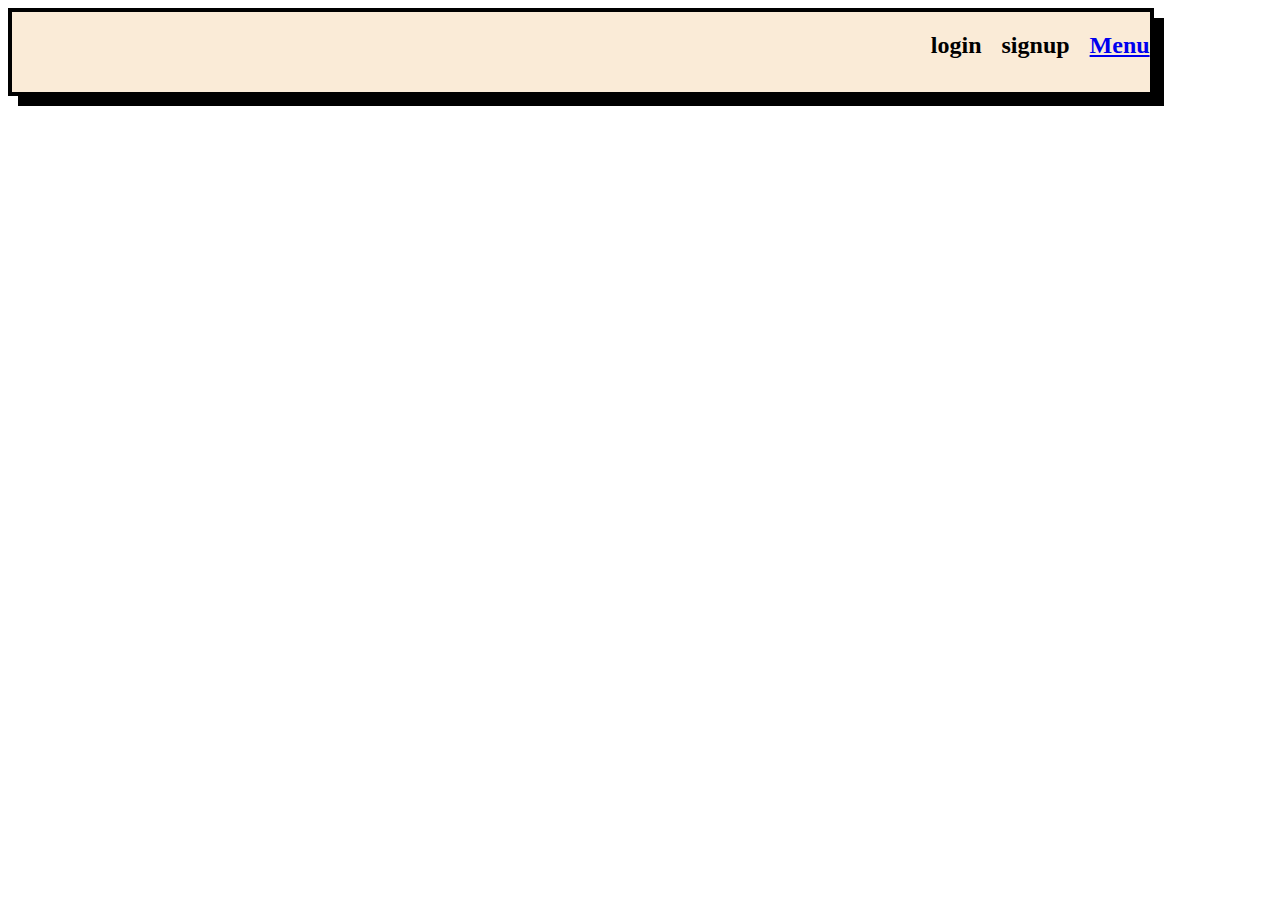
<file: index.html>
<!DOCTYPE html>
<html lang="en">
<head>
    <meta charset="UTF-8">
    <meta http-equiv="X-UA-Compatible" content="IE=edge">
    <meta name="viewport" content="width=device-width, initial-scale=1.0">
    <title>Document</title>
</head>
<link rel="stylesheet" href="index.css">
<body>
    <div id=container>
        <div class="class1">login</div>
        <div class="class1">signup</div>
        <div class="class1"><a href="menu.html">Menu</a></div>
    </div>
</body>
</html>
<script src="menu.js"></script>
</file>
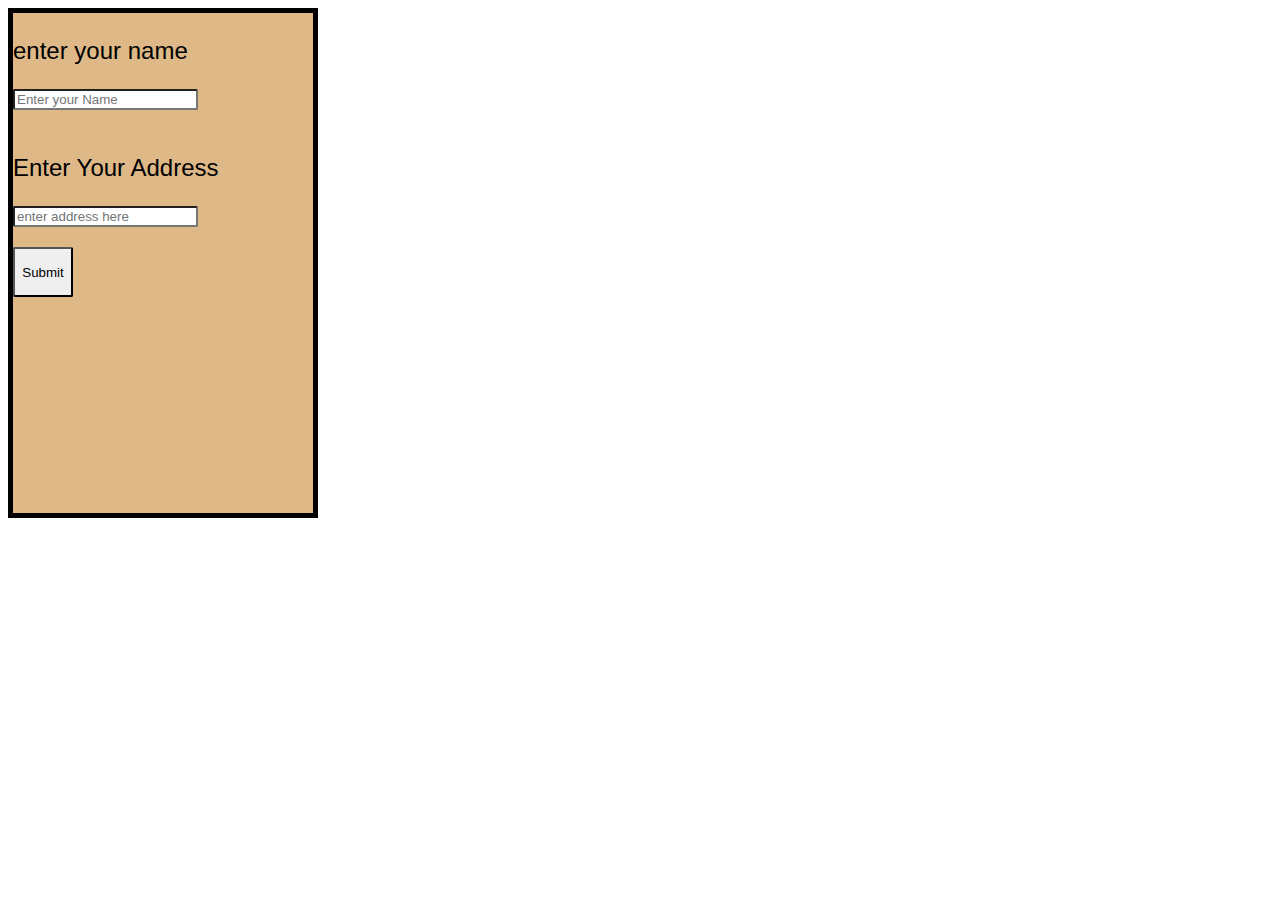
<file: checkout.html>
<!DOCTYPE html>
<html lang="en">
<head>
    <meta charset="UTF-8">
    <meta http-equiv="X-UA-Compatible" content="IE=edge">
    <meta name="viewport" content="width=device-width, initial-scale=1.0">
    <title>Document</title>
</head>
<link rel="stylesheet" href="checkout.css">
<body>
    <div id="ccontainer">
        <p>enter your name</p>
        <input type="text" id="nam" placeholder="Enter your Name">
        <p>Enter Your Address</p>
        <input type="text" id="add" placeholder="enter address here">
        <br>
        <button type="submit" onclick="alert()">Submit</button>
    </div>
</body>
</html>
<script src="checkout.js"></script>
</file>
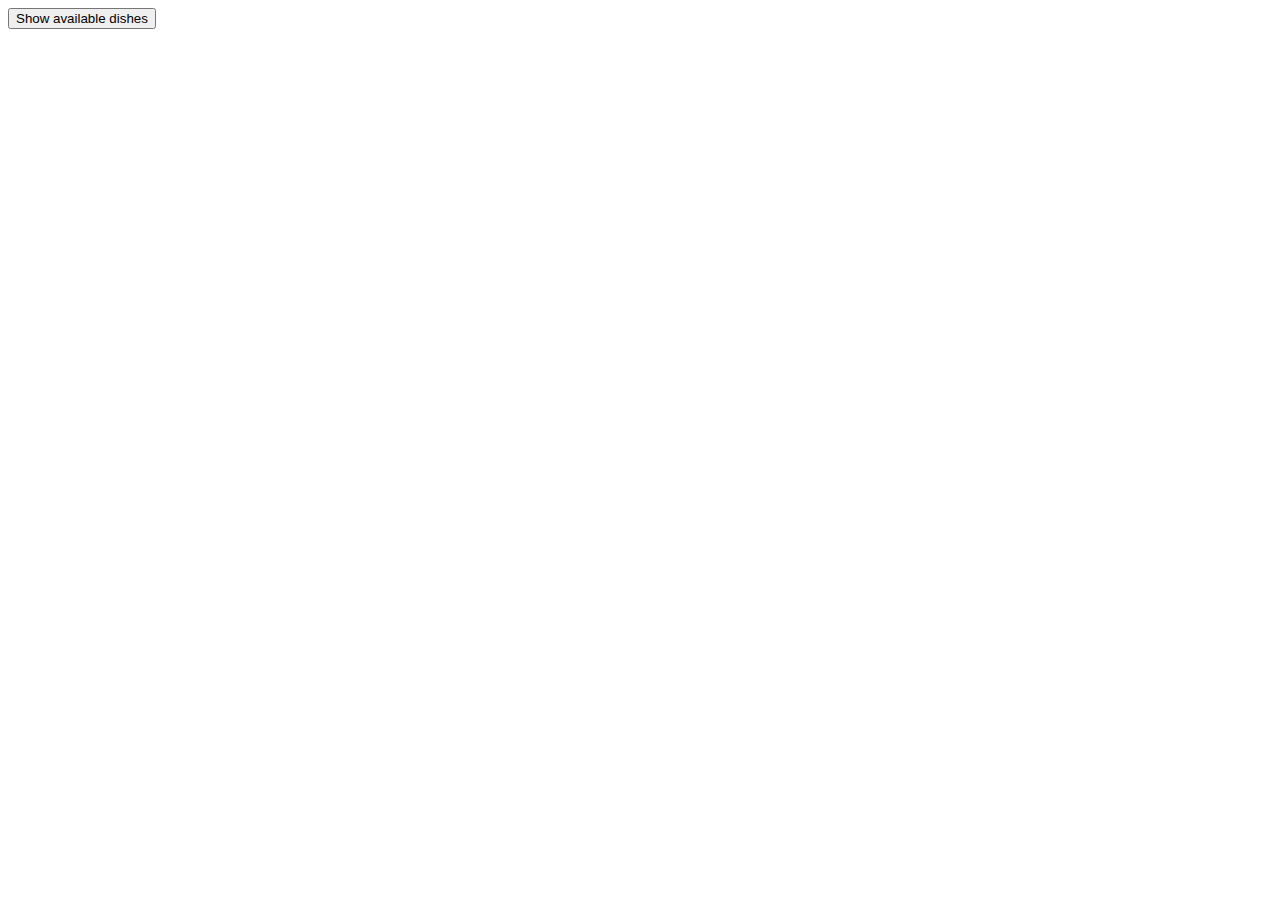
<file: menu.html>
<!DOCTYPE html>
<html lang="en">
<head>
    <meta charset="UTF-8">
    <meta http-equiv="X-UA-Compatible" content="IE=edge">
    <meta name="viewport" content="width=device-width, initial-scale=1.0">
    <title>Document</title>
</head>
<body>
    <!-- <input type="text" id="inp" placeholder="enter meal"> -->
    <button type="submit" id="btn" onclick="menu()">Show available dishes</button>
    <div id="data"></div>
</body>
</html>
<script src="menu.js"></script>
</file>
<file: index.css>
#container{
    display: flex;
    height:80px;
    width:90%;
    gap: 20px;
    justify-content:flex-end;
    box-shadow: 10px 10px;
    border: 4px solid black;
    background-color: antiquewhite;
    font-weight: bold;
    font-size: x-large;
}
.class1{
    margin-top: 20px;
}
</file>
<file: checkout.css>
p{
    font-size: x-large;
    font-family: 'Gill Sans', 'Gill Sans MT', Calibri, 'Trebuchet MS', sans-serif;
}
#ccontainer{
    height: 500px;
    width:300px;
    justify-content: center;
    border: 5px solid black;
    background-color: burlywood;
}
input{
    border-radius: 2px;
    margin-bottom: 20px;
}
button{
    border-radius: 2px;
    height: 50px;
    width:60px;
}
</file>
